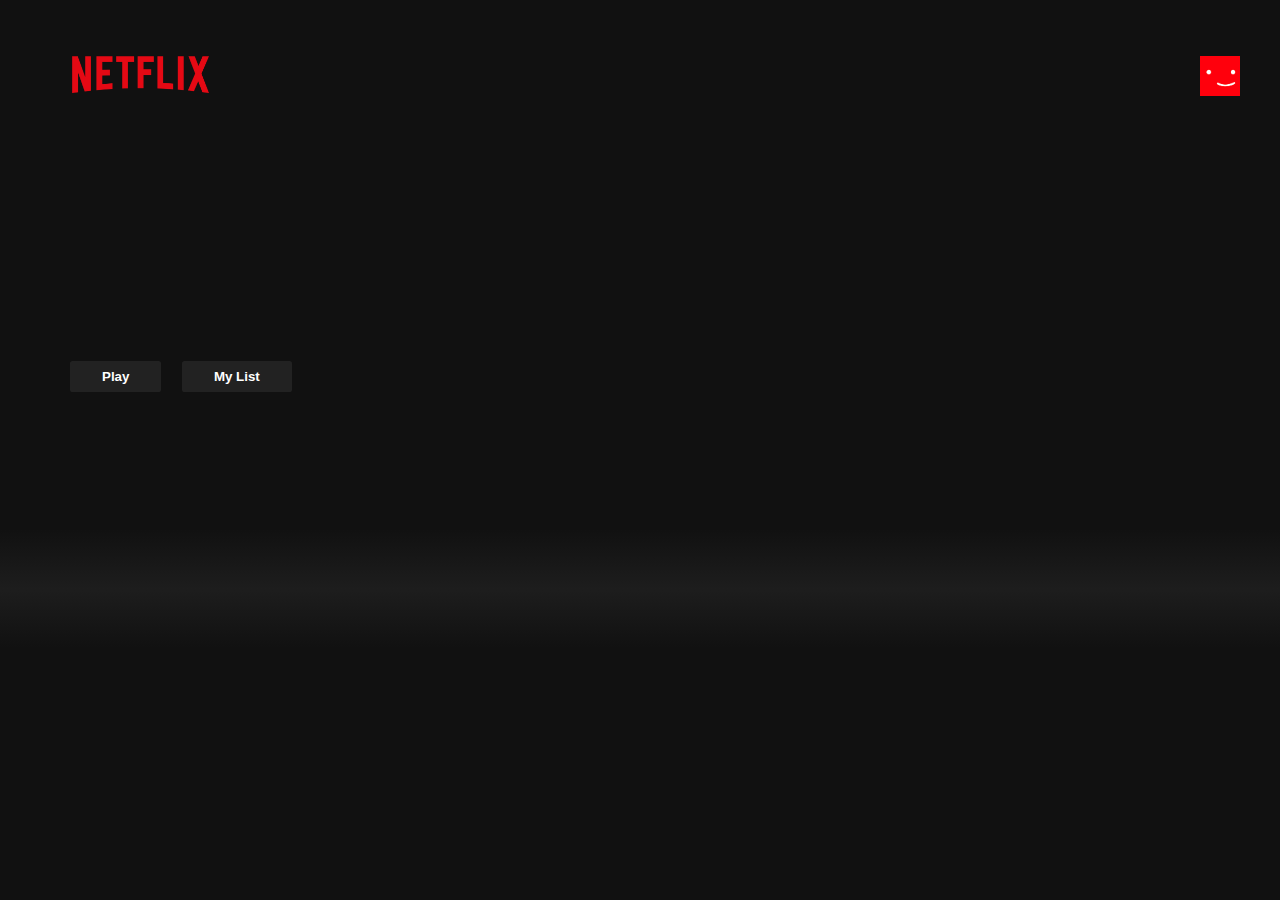
<file: index.html>
<!DOCTYPE html>
<html lang="en">
<head>
    <meta charset="UTF-8" />
    <meta http-equiv="X-UA-Compatible" content="IE=edge" />
    <meta name="viewport" content="width=device-width, initial-scale=1.0" />
    <title>Home | Netflix</title>
    <link rel="stylesheet" href="Netflix Clone/home_page.css">
    <script src="Netflix Clone/script2.js"></script>
</head>
<body>
    <div class="nav">
        <div class="nav__left">
            <a href="index.html">
                <img class="nav_logo" src="Netflix Clone/images/logo.png" alt=""></a>
        </div>
        <div class="nav__right">
            <img class="nav_avatar" src="Netflix Clone/images/avatar.png" alt="">
        </div>
    </div>

    <header id="banner">
        <div id="banner__contents">
            <h1 id="banner__title"></h1>
            <div id="banner__buttons">
            <button id="banner__button">Play</button>
            <button id="banner__button">My List</button>
        </div>
        <p id="banner__description"></p>
        </div>
        <div id="banner__fadeBottom"></div>
    </header>

    <div id="headrow">
        <div class="row">
            <h2 class="row__title"></h2>
            <div class="row__posters"></div>
        </div>
    </div>

    <script>
        window.addEventListener("scroll",function(){
            var nav = document.querySelector(".nav");
            nav.classList.toggle("active", window.scrollY > 0);
        })
    </script>
</body>
</html>
</file>
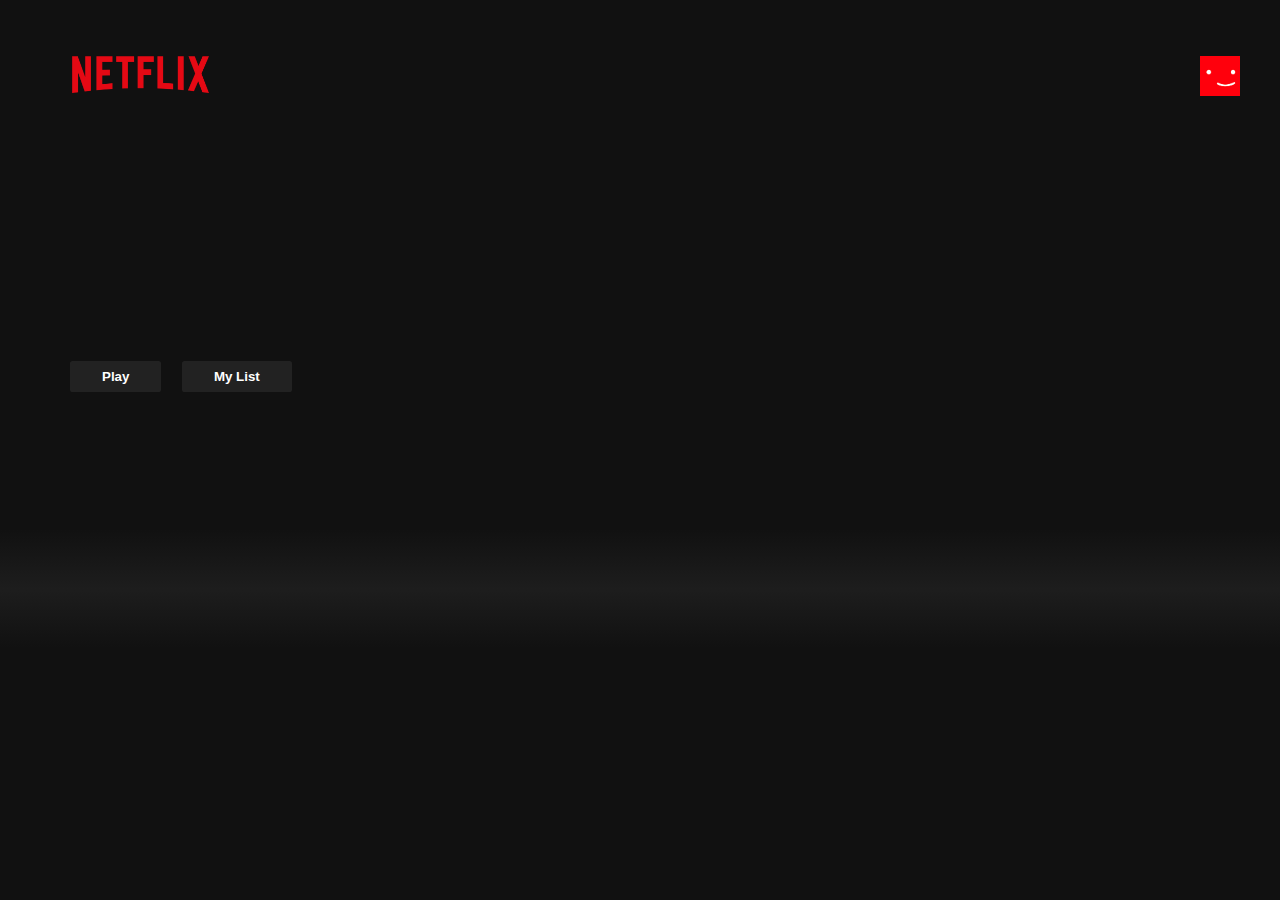
<file: Netflix Clone/index.html>
<!DOCTYPE html>
<html lang="en">
<head>
    <meta charset="UTF-8" />
    <meta http-equiv="X-UA-Compatible" content="IE=edge" />
    <meta name="viewport" content="width=device-width, initial-scale=1.0" />
    <title>Home | Netflix</title>
    <link rel="stylesheet" href="./home_page.css">
    <script src="./script2.js"></script>
</head>
<body>
    <div class="nav">
        <div class="nav__left">
            <a href="index.html">
                <img class="nav_logo" src="./images/logo.png" alt=""></a>
        </div>
        <div class="nav__right">
            <img class="nav_avatar" src="./images/avatar.png" alt="">
        </div>
    </div>

    <header id="banner">
        <div id="banner__contents">
            <h1 id="banner__title"></h1>
            <div id="banner__buttons">
            <button id="banner__button">Play</button>
            <button id="banner__button">My List</button>
        </div>
        <p id="banner__description"></p>
        </div>
        <div id="banner__fadeBottom"></div>
    </header>

    <div id="headrow">
        <div class="row">
            <h2 class="row__title"></h2>
            <div class="row__posters"></div>
        </div>
    </div>

    <script>
        window.addEventListener("scroll",function(){
            var nav = document.querySelector(".nav");
            nav.classList.toggle("active", window.scrollY > 0);
        })
    </script>
</body>
</html>
</file>
<file: Netflix Clone/home_page.css>
*{
    margin: 0;
    padding: 0;
}

body{
    font-family: 'Netflix Sans', sans-serif;
    background-color: #111;
}
::-webkit-scrollbar{
    width: 7px;
    background-color: #111;
}
::-webkit-scrollbar-thumb{
    background-color: white;
    border-radius: 10px;
}
.nav{
    position: fixed;
    top: 0;
    padding: 20px 40px;
    top: 0;
    padding: 20px 40px;
    width: 100%;
    display: flex;
    align-items: center;
    justify-content: space-between;
    z-index: 1;
    transition-timing-function: ease-in;
    transition: all .5s;
}
.nav.activer{
    background-color: #111;
}
.nav__left{
    margin-left: 10px;
}
.nav_logo{
    width: 180px;
}
.nav__right{
    position: fixed;
    right: 30px;
    display: flex;
    margin-right: 10px;
}
.nav_avatar{
    width: 40px;
}
#banner{
    color: white;
    object-fit: contain;
    height: 644px;
    background-position: center center;
    background-size: cover;
}
#banner__contents{
    margin-left: 70px;
    padding-top: 340px;
    height: 190px;
}
#banner__title{
    font-size: 3rem;
    font-weight: 800;
    padding-bottom: 0.3rem;
}
#banner__description{
    width: 45rem;
    line-height: 1.5;
    padding-top: 1rem;
    font-size: 0.9rem;
    max-width: 360px;
    height: 80px;
}
#banner__button{
    cursor: pointer;
    color: white;
    outline: none;
    border: none;
    font-weight: 700;
    border-radius: 0.2vw;
    padding-left: 2rem;
    margin-top: 1rem;
    margin-bottom: 1rem;
    padding-right: 2rem;
    margin-right: 1rem;
    padding-top: 0.5rem;
    background-color: rgba(51, 51, 51, .5);
    padding-bottom: .5rem;
}
#banner__button:hover{
    color: black;
    background-color: #e6e6e6;
    transition: all .3s;
}
#banner__fadeBottom{
    height: 7.4rem;
    background: linear-gradient(
        180deg,
        transparent,
        rgba(37,37,37,.61),
        #111
    );
}
.row{
    margin-left: 20px;
    color: white;
}
.row__poster{
    object-fit: contain;
    width: 100%;
    max-height: 200px;
    margin-right: 10px;
    transition: transform 500ms;
}
.row__posters::-webkit-scrollbar{
    display: none;
}
.row__posters{
    display: flex;
    overflow-y: hidden;
    overflow-x: scroll;
    padding: 20px;
}
.row__poster:hover{
    transform: scale(1.08);
}
.row__poster:hover{
    transform: scale(1.08);
}
.row__posterLarge,
.row__posterLarge1,
.row__posterLarge2{
    object-fit: contain;
    width: 100%;
    max-height: 250px;
    margin-right: 10px;
    transition: transform 500ms;
}
.row__posterLarge,
.row__posterLarge1,
.row__posterLarge2{
    transform: scale(1.09);
    opacity: 1;
}
</file>
